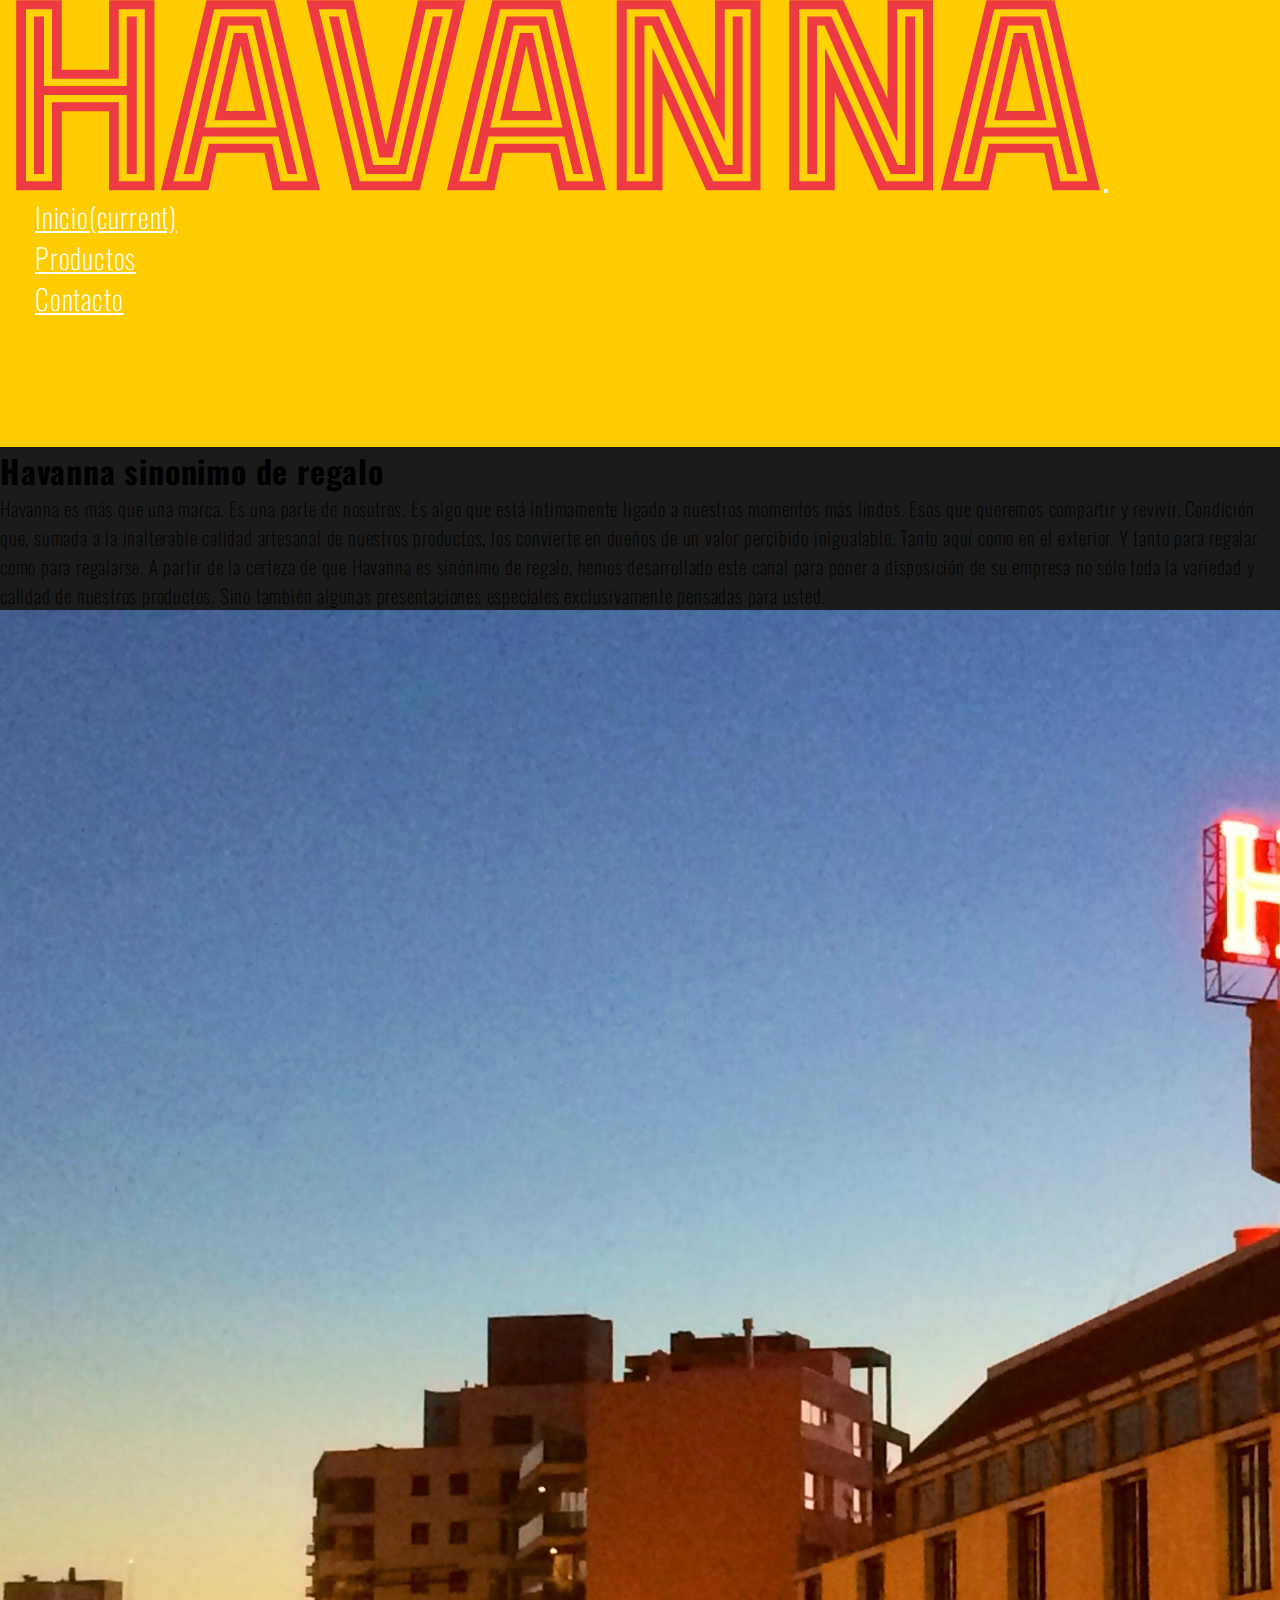
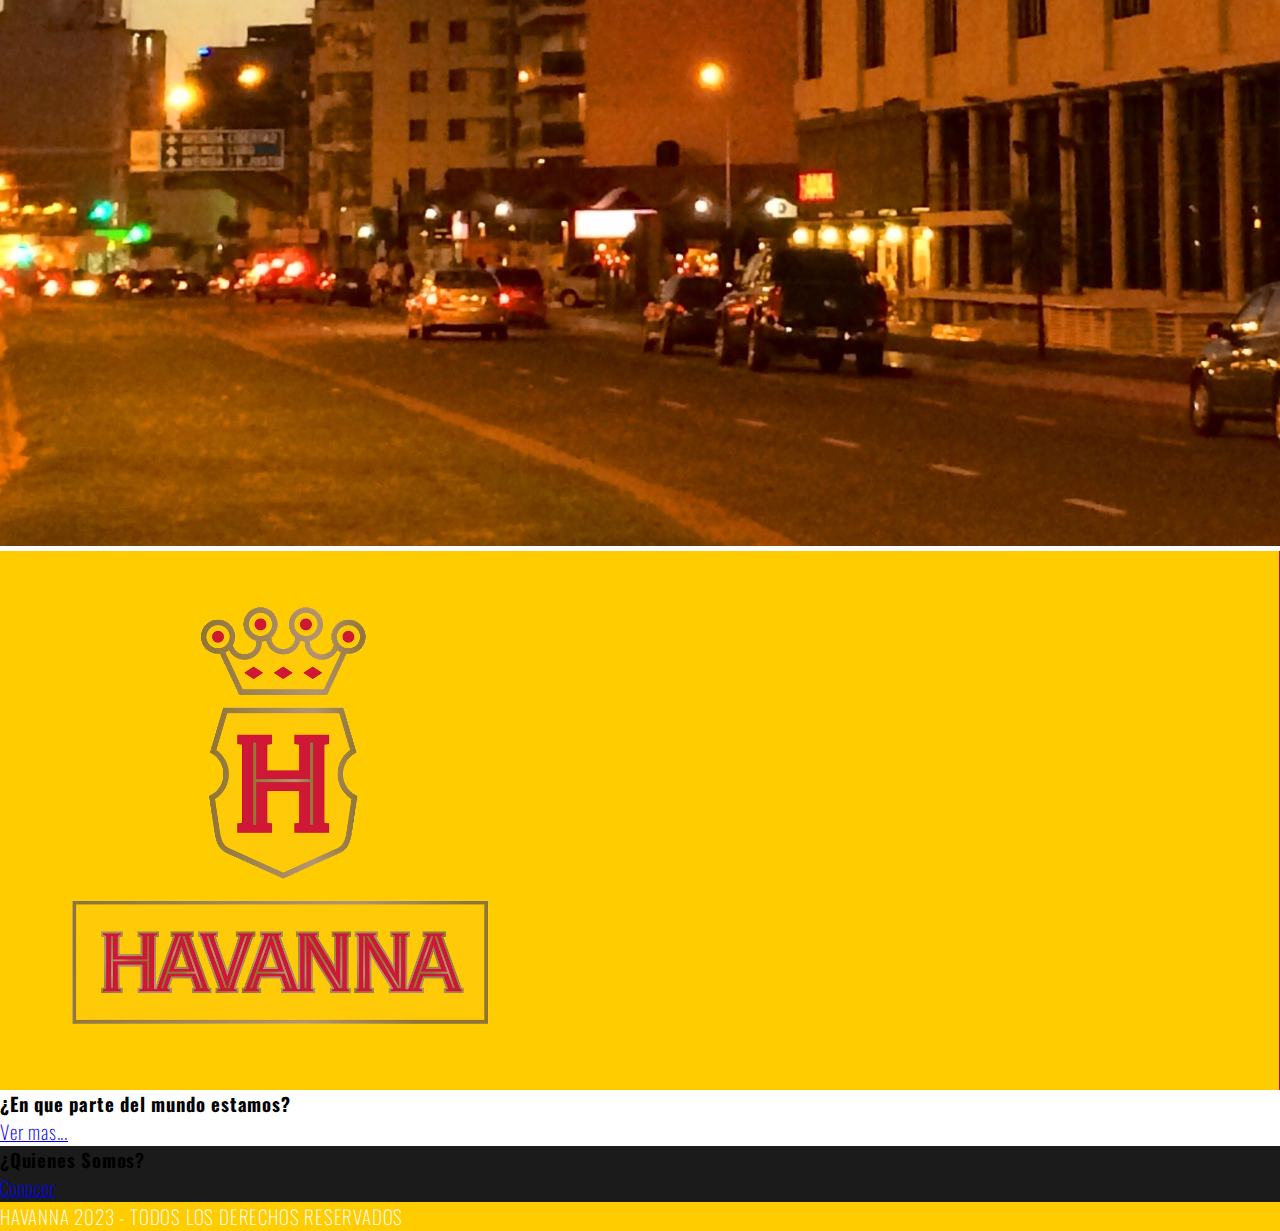
<file: index.html>
<!DOCTYPE html>
<html lang="es">

<head>
  <meta charset="UTF-8">
  <meta http-equiv="X-UA-Compatible" content="IE=edge">
  <meta name="viewport" content="width=device-width, initial-scale=1.0">
  <meta name="description" content="Los mejores alfajores de Argentina">
  <meta name="keywords" content="havanna, alfajores, chocolate, café, dulce de leche, havannet, Argentina, Mar del Plata">
  <link rel="stylesheet" href="https://cdn.jsdelivr.net/npm/bootstrap@4.6.2/dist/css/bootstrap.min.css"
    integrity="sha384-xOolHFLEh07PJGoPkLv1IbcEPTNtaed2xpHsD9ESMhqIYd0nLMwNLD69Npy4HI+N" crossorigin="anonymous">
  <link rel="stylesheet" href="https://cdnjs.cloudflare.com/ajax/libs/font-awesome/6.2.1/css/all.min.css"
    integrity="sha512-MV7K8+y+gLIBoVD59lQIYicR65iaqukzvf/nwasF0nqhPay5w/9lJmVM2hMDcnK1OnMGCdVK+iQrJ7lzPJQd1w=="
    crossorigin="anonymous" referrerpolicy="no-referrer" />
  <link rel="stylesheet" href="./style/style.css">
  <link rel="shortcut icon"
    href="./img/kisspng-logo-havanna-cafe-alfajor-brand-permafrost-5baffe3851fff4.8804321115382605363359.png"
    type="image/x-icon">
  <title>Havanna</title>
</head>

<body>
  <section>
    <div class="row no-gutters">
      <div class="col-lg-12">
        <nav class="navbar navbar-expand-lg">
          <a class="navbar-brand" href="./index.html"><img src="./img/logo.png" class="img-fluid"
              alt="logo de havanna"></a>
          <button class="navbar-toggler" type="button" data-toggle="collapse" data-target="#navbarSupportedContent"
            aria-controls="navbarSupportedContent" aria-expanded="false" aria-label="Toggle navigation">
            <i class="fa-sharp fa-solid fa-bars lead-xl text-light"></i>
          </button>

          <div class="collapse navbar-collapse" id="navbarSupportedContent">
            <ul class="navbar-nav ml-auto">
              <li class="nav-item nav-item1 active">
                <a class="nav-link lead-xl" href="./index.html">Inicio<span class="sr-only">(current)</span></a>
              </li>
              <li class="nav-item nav-item2">
                <a class="nav-link lead-xl" href="./sections/products.html">Productos</a>
              </li>
              <li class="nav-item nav-item3">
                <a class="nav-link lead-xl" href="./sections/contact.html">Contacto</a>
              </li>
            </ul>
          </div>
        </nav>
      </div>
    </div>
    <div class="row no-gutters">
      <div class="col-lg-1 d-none d-lg-block border-right">
        <div class="d-flex">
          <ul class="list-unstyled align-self-center mx-auto lead-xl">
            <li class="sideways"><a href="https://www.facebook.com/havannaargentina" target="_blank"
                class="text-light"><i class="fa-brands fa-facebook"></a></i></li>
            <li class="sideways"><a href="https://www.instagram.com/havannaarg/" target="_blank" class="text-light"><i
                  class="fa-brands fa-instagram"></a></i></li>
            <li class="sideways"><a href="https://twitter.com/Havanna_arg" target="_blank" class="text-light"><i
                  class="fa-brands fa-twitter"></a></i></li>
          </ul>
        </div>

      </div>
      <div class="col-lg-4 d-flex bg-dark">
        <div class="container align-self-center px-5 content">
          <h1 class="text-uppercase font-weight-bold mb-4 havanna-title1 text-light">Havanna sinonimo de regalo</h1>
          <p class="lead mb-4 text-light">Havanna es más que una marca. Es una parte de nosotros. Es algo que está
            íntimamente ligado a nuestros momentos más lindos. Esos que queremos compartir y revivir.
            Condición que, sumada a la inalterable calidad artesanal de nuestros productos, los convierte en dueños de
            un valor percibido inigualable.
            Tanto aquí como en el exterior. Y tanto para regalar como para regalarse.
            A partir de la certeza de que Havanna es sinónimo de regalo, hemos desarrollado este canal para poner a
            disposición de su empresa no sólo toda la variedad y calidad de nuestros productos.
            Sino también algunas presentaciones especiales exclusivamente pensadas para usted.
          </p>
        </div>
      </div>


      <div class="col-lg-7 d-flex bg-light">
        <img src="./img/Fabrica-Havanna.jpg" class="img-fluid" alt="foto de noche fabrica havanna de la costa ">
      </div>
    </div>
    <div class="row no-gutters">
      <div class="col-lg-1 border-right d-none d-lg-block">
        <div class="d-flex">
          <div class="align-self-center text-center">
            <img
              src="./img/kisspng-logo-havanna-cafe-alfajor-brand-permafrost-5baffe3851fff4.8804321115382605363359.png"
              class="img-fluid" alt="logo cuadro de havanna">
          </div>

        </div>
      </div>
      <div class="col-lg-8 bg-light text-center">
        <div class="d-flex">
          <div class="align-self-center p-5">
            <h3 class="text-dark font-weight-bold">¿En que parte del mundo estamos?</h3>
            <a class="lead mb-0 text-dark" href="./sections/havanna_in_the_world.html">Ver mas...</a>
          </div>
        </div>
      </div>
      <div class="col-lg-3 bg-dark text-center">
        <div class="p-4">
          <h3 class="text-light font-weight-bold">¿Quienes Somos?</h3>
          <a class="lead mb-0 text-light" href="./sections/us.html">Conocer</a>
        </div>
      </div>

    </div>

  </section>
  <footer class="d-flex">
    <p class="lead">HAVANNA 2023 - TODOS LOS DERECHOS RESERVADOS</p>
  </footer>







  <script src="https://cdn.jsdelivr.net/npm/jquery@3.5.1/dist/jquery.slim.min.js"
    integrity="sha384-DfXdz2htPH0lsSSs5nCTpuj/zy4C+OGpamoFVy38MVBnE+IbbVYUew+OrCXaRkfj"
    crossorigin="anonymous"></script>
  <script src="https://cdn.jsdelivr.net/npm/popper.js@1.16.1/dist/umd/popper.min.js"
    integrity="sha384-9/reFTGAW83EW2RDu2S0VKaIzap3H66lZH81PoYlFhbGU+6BZp6G7niu735Sk7lN"
    crossorigin="anonymous"></script>
  <script src="https://cdn.jsdelivr.net/npm/bootstrap@4.6.2/dist/js/bootstrap.min.js"
    integrity="sha384-+sLIOodYLS7CIrQpBjl+C7nPvqq+FbNUBDunl/OZv93DB7Ln/533i8e/mZXLi/P+"
    crossorigin="anonymous"></script>
</body>

</html>
</file>
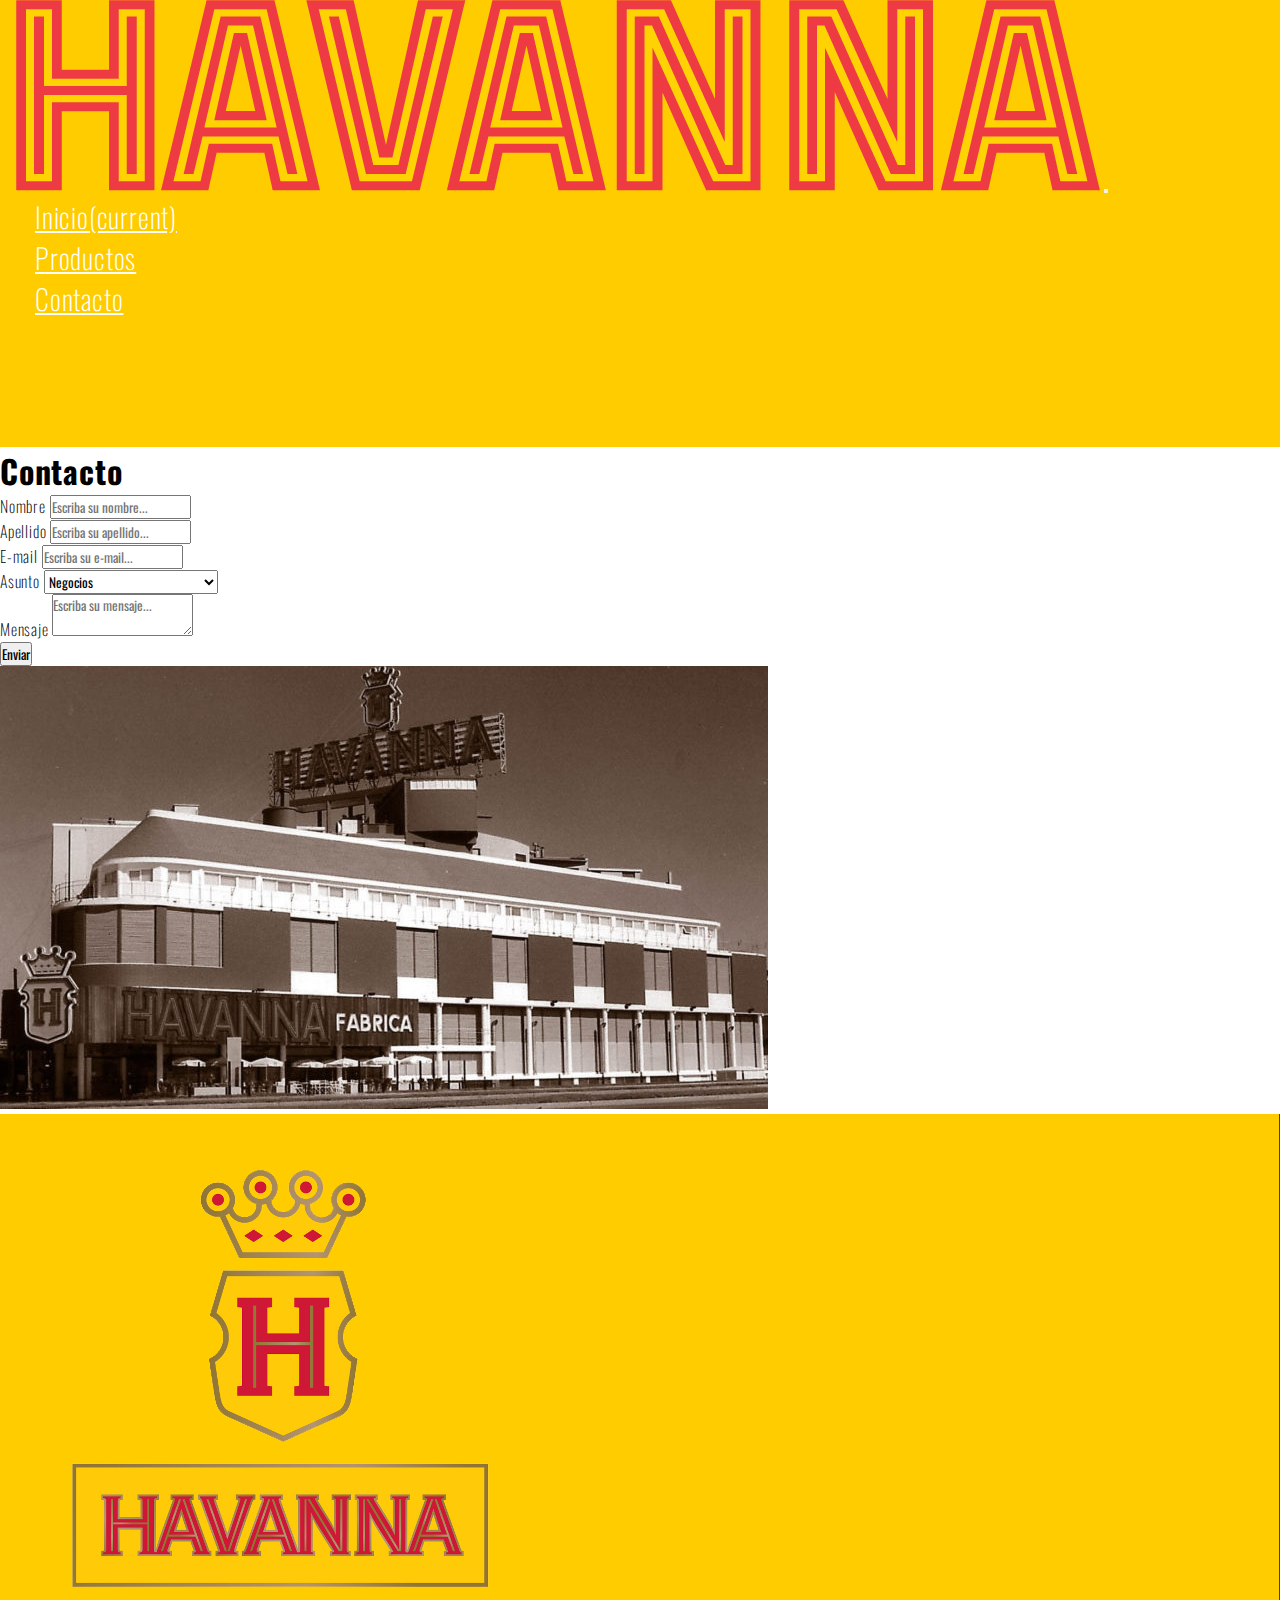
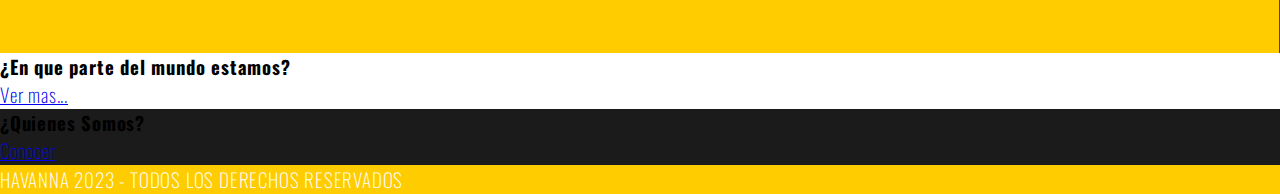
<file: sections/contact.html>
<!DOCTYPE html>
<html lang="es">

<head>
  <meta charset="UTF-8">
  <meta http-equiv="X-UA-Compatible" content="IE=edge">
  <meta name="viewport" content="width=device-width, initial-scale=1.0">
  <meta name="description" content="contactate con nosotros">
  <meta name="keywords" content="havanna, alfajores, chocolate, café, dulce de leche, havannet, Argentina, Mar del Plata">
  <link rel="stylesheet" href="https://cdn.jsdelivr.net/npm/bootstrap@4.6.2/dist/css/bootstrap.min.css"
    integrity="sha384-xOolHFLEh07PJGoPkLv1IbcEPTNtaed2xpHsD9ESMhqIYd0nLMwNLD69Npy4HI+N" crossorigin="anonymous">
  <link rel="stylesheet" href="https://cdnjs.cloudflare.com/ajax/libs/font-awesome/6.2.1/css/all.min.css"
    integrity="sha512-MV7K8+y+gLIBoVD59lQIYicR65iaqukzvf/nwasF0nqhPay5w/9lJmVM2hMDcnK1OnMGCdVK+iQrJ7lzPJQd1w=="
    crossorigin="anonymous" referrerpolicy="no-referrer" />
  <link rel="stylesheet" href="../style/style.css">
  <link rel="shortcut icon"
    href="../img/kisspng-logo-havanna-cafe-alfajor-brand-permafrost-5baffe3851fff4.8804321115382605363359.png"
    type="image/x-icon">
  <title>Havanna||Contacto</title>
</head>

<body>
  <section>
    <div class="row no-gutters">
      <div class="col-lg-12 ">
        <nav class="navbar navbar-expand-lg">
          <a class="navbar-brand" href="../index.html"><img src="../img/logo.png" class="img-fluid"
              alt="logo de havanna"></a>
          <button class="navbar-toggler" type="button" data-toggle="collapse" data-target="#navbarSupportedContent"
            aria-controls="navbarSupportedContent" aria-expanded="false" aria-label="Toggle navigation">
            <i class="fa-sharp fa-solid fa-bars lead-xl text-light"></i>
          </button>

          <div class="collapse navbar-collapse" id="navbarSupportedContent">
            <ul class="navbar-nav ml-auto">
              <li class="nav-item nav-item1 active">
                <a class="nav-link lead-xl" href="../index.html">Inicio<span class="sr-only">(current)</span></a>
              </li>
              <li class="nav-item nav-item2">
                <a class="nav-link lead-xl" href="./products.html">Productos</a>
              </li>
              <li class="nav-item nav-item3">
                <a class="nav-link lead-xl" href="./contact.html">Contacto</a>
              </li>
            </ul>
          </div>
        </nav>
      </div>
    </div>
    <div class="row no-gutters">
      <div class="col-lg-1 d-none d-lg-block border-right">
        <div class="d-flex">
          <ul class="list-unstyled align-self-center mx-auto lead-xl">
            <li class="sideways"><a href="https://www.facebook.com/havannaargentina" target="_blank"
                class="text-light"><i class="fa-brands fa-facebook"></a></i></li>
            <li class="sideways"><a href="https://www.instagram.com/havannaarg/" target="_blank" class="text-light"><i
                  class="fa-brands fa-instagram"></a></i></li>
            <li class="sideways"><a href="https://twitter.com/Havanna_arg" target="_blank" class="text-light"><i
                  class="fa-brands fa-twitter"></a></i></li>
          </ul>
        </div>

      </div>
      <div class="col-lg-6 d-flex bg-light">
        <div class="container align-self-center px-5 content">
          <div class="mb-3">
            <h1 class="text-uppercase font-weight-bold mb-4 havanna-title1">Contacto</h1>
          </div>
          <div class="mb-2">
            <form action="">
              <div class="mb-2">
                <label for="nombre">Nombre</label>
                <input type="text" class="form-control" name="nombre" id="nombre" placeholder="Escriba su nombre...">
              </div>
              <div class="mb-2">
                <label for="apellido">Apellido</label>
                <input type="text" class="form-control" name="apellido" id="apellido"
                  placeholder="Escriba su apellido...">
              </div>
              <div class="mb-2">
                <label for="e-mail">E-mail</label>
                <input type="text" class="form-control" name="e-mail" id="e-mail" placeholder="Escriba su e-mail...">
              </div>
              <div class="mb-2">
                <label for="Asunto" class="suggestion-label">Asunto</label>
                <select name="Asunto" id="asunto" class="suggestion-select">
                  <option value="Negocios">Negocios</option>
                  <option value="Quiero formar parte de Havanna">Quiero formar parte de Havanna</option>
                  <option value="Otro">Otro</option>
                </select>
              </div>
              <div class="mb-2">
                <label for="mensaje">Mensaje</label>
                <textarea class="form-control" name="mensaje" id="mensaje"
                  placeholder="Escriba su mensaje..."></textarea>
              </div>
              <div class="mb-2">
                <button class="btn btn-primary"> Enviar</button>
              </div>
            </form>
          </div>

        </div>

      </div>
      <div class="col-lg-5 d-flex bg-light">
        <img src="../img/slide02-768x443.jpg" class="img-fluid" alt="foto blanco y negro havanna de la costa">
      </div>
    </div>
    <div class="row no-gutters">
      <div class="col-lg-1 border-right d-none d-lg-block">
        <div class="d-flex">
          <div class="align-self-center">
            <img
              src="../img/kisspng-logo-havanna-cafe-alfajor-brand-permafrost-5baffe3851fff4.8804321115382605363359.png"
              class="img-fluid" alt="logo cuadro de havanna">
          </div>

        </div>
      </div>
      <div class="col-lg-6 text-center bg-light">
        <div class="d-flex">
          <div class="align-self-center p-5">
            <h3 class="text-dark font-weight-bold">¿En que parte del mundo estamos?</h3>
            <a class="lead mb-0 text-dark" href="./havanna_in_the_world.html">Ver mas...</a>
          </div>
        </div>
      </div>
      <div class="col-lg-5 bg-dark text-center">
        <div class="p-5">
          <h3 class="text-light font-weight-bold">¿Quienes Somos?</h3>
          <a class="lead mb-0 text-light" href="./us.html">Conocer</a>
        </div>
      </div>
    </div>
  </section>
  <footer class="d-flex">
    <p class="lead">HAVANNA 2023 - TODOS LOS DERECHOS RESERVADOS</p>
  </footer>







  <script src="https://cdn.jsdelivr.net/npm/jquery@3.5.1/dist/jquery.slim.min.js"
    integrity="sha384-DfXdz2htPH0lsSSs5nCTpuj/zy4C+OGpamoFVy38MVBnE+IbbVYUew+OrCXaRkfj"
    crossorigin="anonymous"></script>
  <script src="https://cdn.jsdelivr.net/npm/popper.js@1.16.1/dist/umd/popper.min.js"
    integrity="sha384-9/reFTGAW83EW2RDu2S0VKaIzap3H66lZH81PoYlFhbGU+6BZp6G7niu735Sk7lN"
    crossorigin="anonymous"></script>
  <script src="https://cdn.jsdelivr.net/npm/bootstrap@4.6.2/dist/js/bootstrap.min.js"
    integrity="sha384-+sLIOodYLS7CIrQpBjl+C7nPvqq+FbNUBDunl/OZv93DB7Ln/533i8e/mZXLi/P+"
    crossorigin="anonymous"></script>
</body>

</html>
</file>
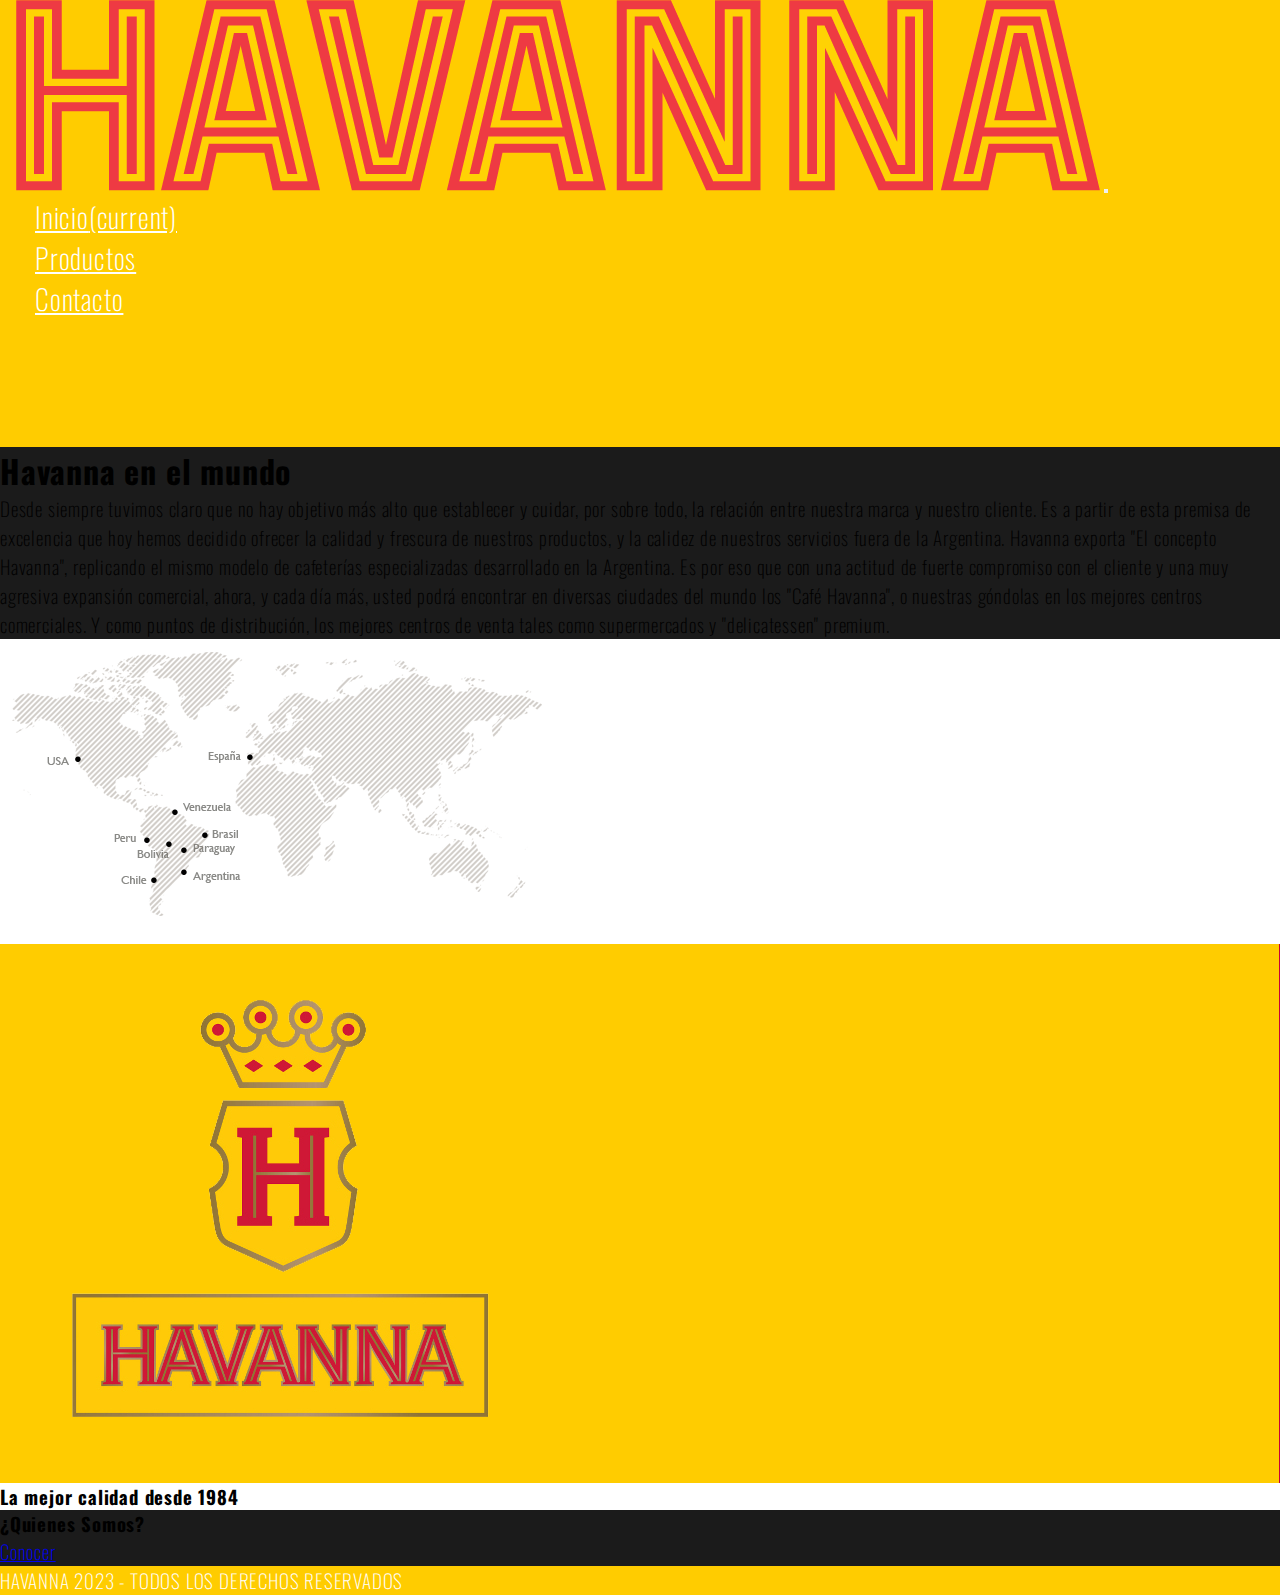
<file: sections/havanna_in_the_world.html>
<!DOCTYPE html>
<html lang="es">

<head>
  <meta charset="UTF-8">
  <meta http-equiv="X-UA-Compatible" content="IE=edge">
  <meta name="viewport" content="width=device-width, initial-scale=1.0">
  <meta name="description" content="a que parte del mundo llegamos">
  <meta name="keywords" content="havanna, alfajores, chocolate, café, dulce de leche, havannet, Argentina, Mar del Plata">
  <link rel="stylesheet" href="https://cdn.jsdelivr.net/npm/bootstrap@4.6.2/dist/css/bootstrap.min.css"
    integrity="sha384-xOolHFLEh07PJGoPkLv1IbcEPTNtaed2xpHsD9ESMhqIYd0nLMwNLD69Npy4HI+N" crossorigin="anonymous">
  <link rel="stylesheet" href="https://cdnjs.cloudflare.com/ajax/libs/font-awesome/6.2.1/css/all.min.css"
    integrity="sha512-MV7K8+y+gLIBoVD59lQIYicR65iaqukzvf/nwasF0nqhPay5w/9lJmVM2hMDcnK1OnMGCdVK+iQrJ7lzPJQd1w=="
    crossorigin="anonymous" referrerpolicy="no-referrer" />
  <link rel="stylesheet" href="../style/style.css">
  <link rel="shortcut icon"
    href="../img/kisspng-logo-havanna-cafe-alfajor-brand-permafrost-5baffe3851fff4.8804321115382605363359.png"
    type="image/x-icon">
  <title>Havanna en el mundo</title>
</head>

<body>
  <section>
    <div class="row no-gutters">
      <div class="col-lg-12">
        <nav class="navbar navbar-expand-lg">
          <a class="navbar-brand" href="../index.html"><img src="../img/logo.png" class="img-fluid"
              alt="logo de havanna"></a>
          <button class="navbar-toggler" type="button" data-toggle="collapse" data-target="#navbarSupportedContent"
            aria-controls="navbarSupportedContent" aria-expanded="false" aria-label="Toggle navigation">
            <i class="fa-sharp fa-solid fa-bars lead-xl text-light"></i>
          </button>

          <div class="collapse navbar-collapse" id="navbarSupportedContent">
            <ul class="navbar-nav ml-auto">
              <li class="nav-item nav-item1 active">
                <a class="nav-link lead-xl" href="../index.html">Inicio<span class="sr-only">(current)</span></a>
              </li>
              <li class="nav-item nav-item2">
                <a class="nav-link lead-xl" href="./products.html">Productos</a>
              </li>
              <li class="nav-item nav-item3">
                <a class="nav-link lead-xl" href="./contact.html">Contacto</a>
              </li>
            </ul>
          </div>
        </nav>
      </div>
    </div>
    <div class="row no-gutters">
      <div class="col-lg-1 d-none d-lg-block border-right">
        <div class="d-flex">
          <ul class="list-unstyled align-self-center mx-auto lead-xl">
            <li class="sideways"><a href="https://www.facebook.com/havannaargentina" target="_blank"
                class="text-light"><i class="fa-brands fa-facebook"></a></i></li>
            <li class="sideways"><a href="https://www.instagram.com/havannaarg/" target="_blank" class="text-light"><i
                  class="fa-brands fa-instagram"></a></i></li>
            <li class="sideways"><a href="https://twitter.com/Havanna_arg" target="_blank" class="text-light"><i
                  class="fa-brands fa-twitter"></a></i></li>
          </ul>
        </div>

      </div>
      <div class="col-lg-4 d-flex bg-dark">
        <div class="container align-self-center px-5 content">
          <h1 class="text-uppercase font-weight-bold mb-4 text-light havanna-title1">Havanna en el mundo</h1>
          <p class="lead mb-4 text-light">Desde siempre tuvimos claro que no hay objetivo más alto que establecer y
            cuidar, por sobre todo, la relación entre nuestra marca y nuestro cliente.
            Es a partir de esta premisa de excelencia que hoy hemos decidido ofrecer la calidad y frescura de nuestros
            productos, y la calidez de nuestros servicios fuera de la Argentina.
            Havanna exporta "El concepto Havanna", replicando el mismo modelo de cafeterías especializadas desarrollado
            en la Argentina.
            Es por eso que con una actitud de fuerte compromiso con el cliente y una muy agresiva expansión comercial,
            ahora, y cada día más,
            usted podrá encontrar en diversas ciudades del mundo los "Café Havanna", o nuestras góndolas en los mejores
            centros comerciales.
            Y como puntos de distribución, los mejores centros de venta tales como supermercados y "delicatessen"
            premium.</p>
        </div>

      </div>
      <div class="col-lg-7 d-flex bg-light">
        <img src="../img/mapa_mundo1.png" class="img-fluid" alt="mapa de exportaciones de havanna en el mundo">
      </div>
    </div>
    <div class="row no-gutters">
      <div class="col-lg-1 border-right d-none d-lg-block">
        <div class="d-flex">
          <div class="align-self-center">
            <img
              src="../img/kisspng-logo-havanna-cafe-alfajor-brand-permafrost-5baffe3851fff4.8804321115382605363359.png"
              class="img-fluid" alt="logo cuadro de havanna">
          </div>

        </div>
      </div>


      <div class="col-lg-4 bg-light text-center">
        <div class="d-flex">
          <div class="align-self-center">
            <div class="p-5">
              <h3 class="text-dark font-weight-bold">La mejor calidad desde 1984</h3>
            </div>
          </div>
        </div>
      </div>
      <div class="col-lg-7 bg-dark text-center">
        <div class="p-5">
          <h3 class="text-light font-weight-bold">¿Quienes Somos?</h3>
          <a class="lead mb-0 text-light" href="./us.html">Conocer</a>
        </div>
      </div>
    </div>
  </section>
  <footer class="d-flex">
    <p class="lead">HAVANNA 2023 - TODOS LOS DERECHOS RESERVADOS</p>
  </footer>







  <script src="https://cdn.jsdelivr.net/npm/jquery@3.5.1/dist/jquery.slim.min.js"
    integrity="sha384-DfXdz2htPH0lsSSs5nCTpuj/zy4C+OGpamoFVy38MVBnE+IbbVYUew+OrCXaRkfj"
    crossorigin="anonymous"></script>
  <script src="https://cdn.jsdelivr.net/npm/popper.js@1.16.1/dist/umd/popper.min.js"
    integrity="sha384-9/reFTGAW83EW2RDu2S0VKaIzap3H66lZH81PoYlFhbGU+6BZp6G7niu735Sk7lN"
    crossorigin="anonymous"></script>
  <script src="https://cdn.jsdelivr.net/npm/bootstrap@4.6.2/dist/js/bootstrap.min.js"
    integrity="sha384-+sLIOodYLS7CIrQpBjl+C7nPvqq+FbNUBDunl/OZv93DB7Ln/533i8e/mZXLi/P+"
    crossorigin="anonymous"></script>
</body>

</html>
</file>
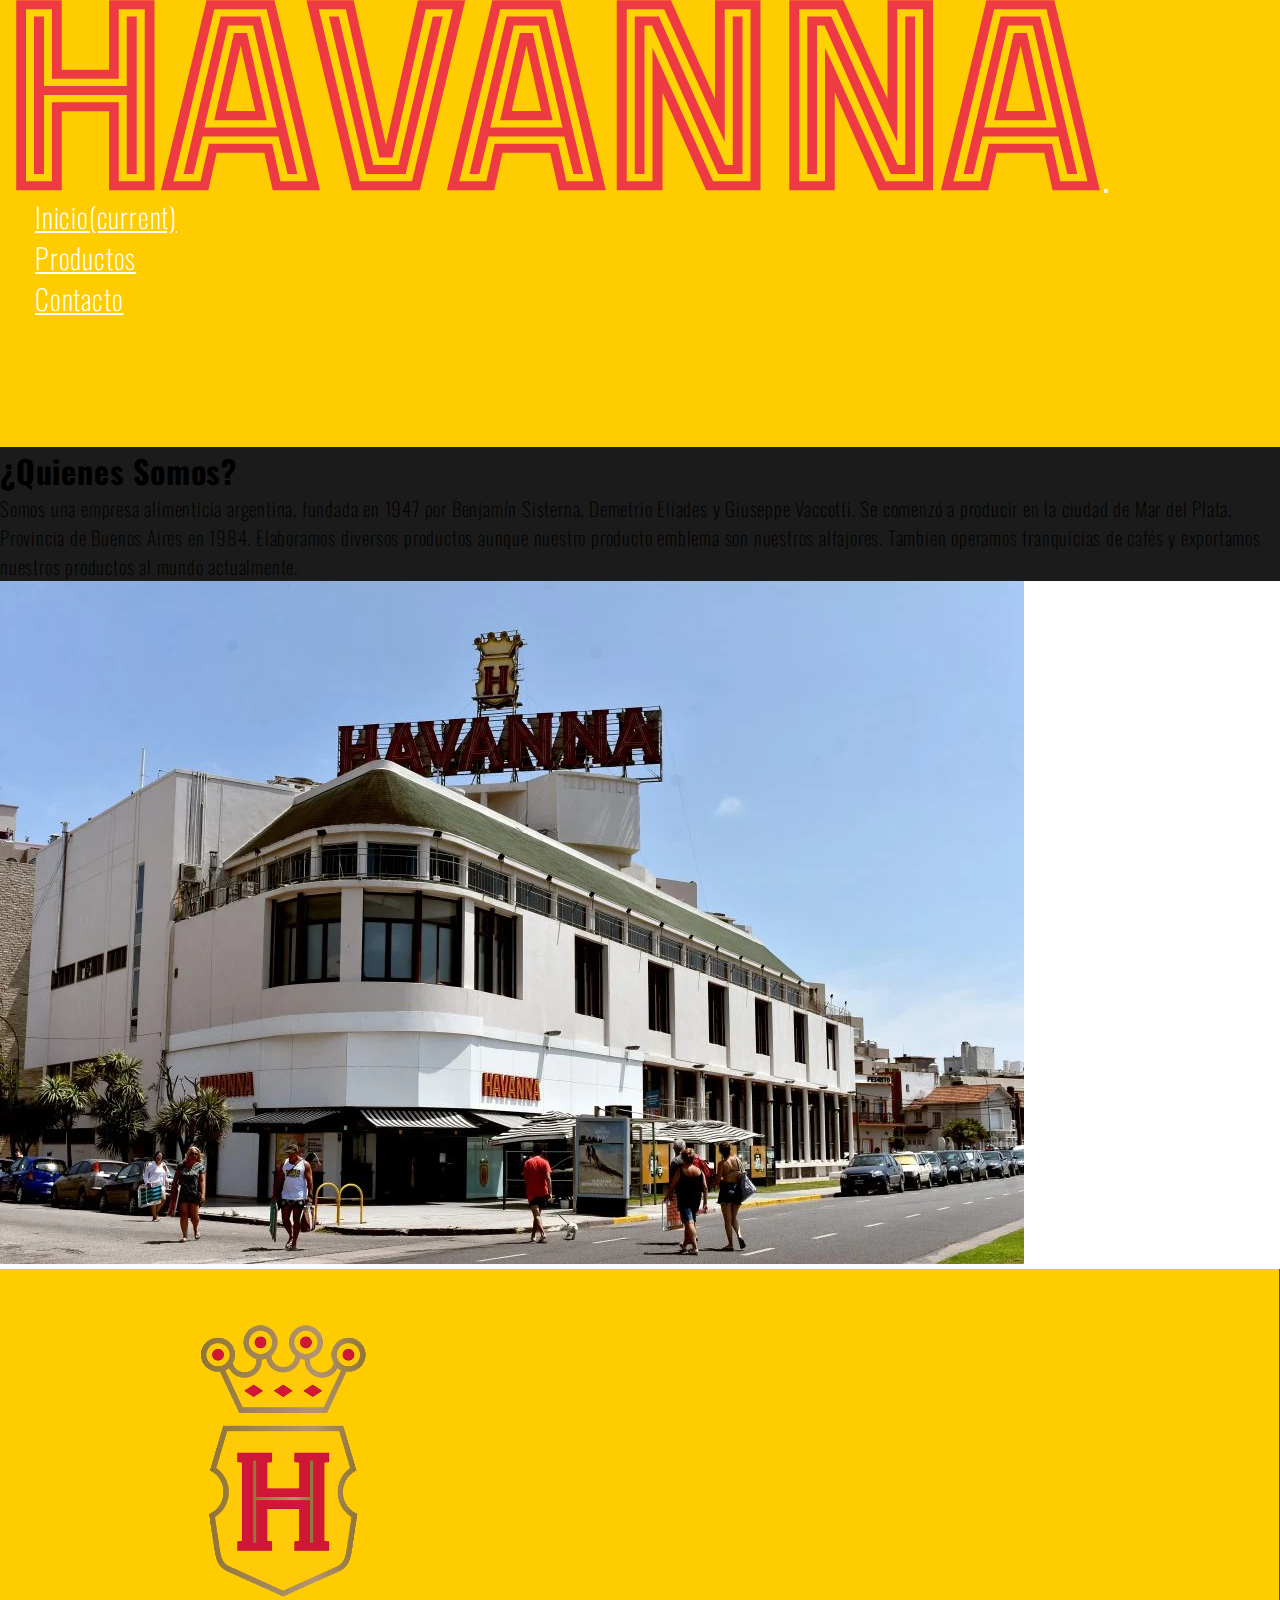
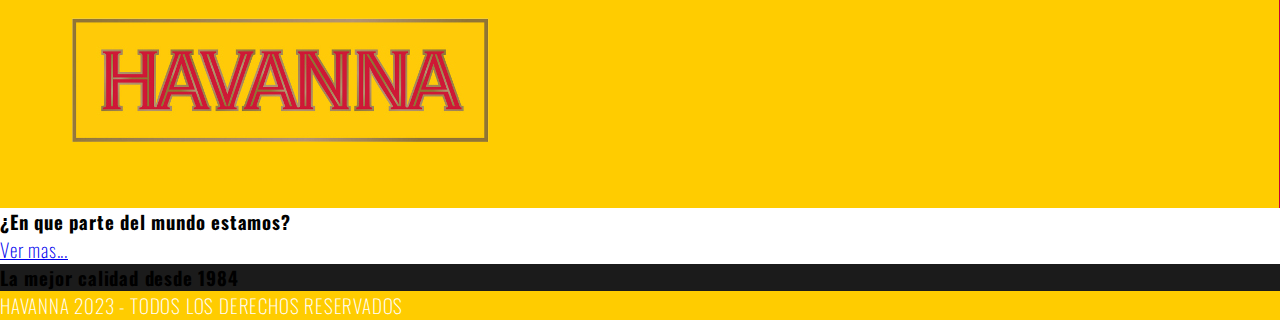
<file: sections/us.html>
<!DOCTYPE html>
<html lang="es">

<head>
  <meta charset="UTF-8">
  <meta http-equiv="X-UA-Compatible" content="IE=edge">
  <meta name="viewport" content="width=device-width, initial-scale=1.0">
  <meta name="description" content="conoce un poco de nosotros">
  <meta name="keywords" content="havanna, alfajores, chocolate, café, dulce de leche, havannet, Argentina, Mar del Plata">
  <link rel="stylesheet" href="https://cdn.jsdelivr.net/npm/bootstrap@4.6.2/dist/css/bootstrap.min.css"
    integrity="sha384-xOolHFLEh07PJGoPkLv1IbcEPTNtaed2xpHsD9ESMhqIYd0nLMwNLD69Npy4HI+N" crossorigin="anonymous">
  <link rel="stylesheet" href="https://cdnjs.cloudflare.com/ajax/libs/font-awesome/6.2.1/css/all.min.css"
    integrity="sha512-MV7K8+y+gLIBoVD59lQIYicR65iaqukzvf/nwasF0nqhPay5w/9lJmVM2hMDcnK1OnMGCdVK+iQrJ7lzPJQd1w=="
    crossorigin="anonymous" referrerpolicy="no-referrer" />
  <link rel="stylesheet" href="../style/style.css">
  <link rel="shortcut icon"
    href="../img/kisspng-logo-havanna-cafe-alfajor-brand-permafrost-5baffe3851fff4.8804321115382605363359.png"
    type="image/x-icon">
  <title>Havanna||Nosotros</title>
</head>

<body>
  <section>
    <div class="row no-gutters">
      <div class="col-lg-12">
        <nav class="navbar navbar-expand-lg">
          <a class="navbar-brand" href="../index.html"><img src="../img/logo.png" class="img-fluid"
              alt="logo de havanna"></a>
          <button class="navbar-toggler" type="button" data-toggle="collapse" data-target="#navbarSupportedContent"
            aria-controls="navbarSupportedContent" aria-expanded="false" aria-label="Toggle navigation">
            <i class="fa-sharp fa-solid fa-bars lead-xl text-light"></i>
          </button>

          <div class="collapse navbar-collapse" id="navbarSupportedContent">
            <ul class="navbar-nav ml-auto">
              <li class="nav-item nav-item1 active">
                <a class="nav-link lead-xl" href="../index.html">Inicio<span class="sr-only">(current)</span></a>
              </li>
              <li class="nav-item nav-item2">
                <a class="nav-link lead-xl" href="./products.html">Productos</a>
              </li>
              <li class="nav-item nav-item3">
                <a class="nav-link lead-xl" href="./contact.html">Contacto</a>
              </li>
            </ul>
          </div>
        </nav>
      </div>
    </div>
    <div class="row no-gutters">
      <div class="col-lg-1 d-none d-lg-block border-right">
        <div class="d-flex">
          <ul class="list-unstyled align-self-center mx-auto lead-xl">
            <li class="sideways"><a href="https://www.facebook.com/havannaargentina" target="_blank"
                class="text-light"><i class="fa-brands fa-facebook"></a></i></li>
            <li class="sideways"><a href="https://www.instagram.com/havannaarg/" target="_blank" class="text-light"><i
                  class="fa-brands fa-instagram"></a></i></li>
            <li class="sideways"><a href="https://twitter.com/Havanna_arg" target="_blank" class="text-light"><i
                  class="fa-brands fa-twitter"></a></i></li>
          </ul>
        </div>

      </div>
      <div class="col-lg-5 d-flex bg-dark">
        <div class="container align-self-center px-5 content">
          <h1 class="text-light font-weight-bold mb-4 havanna-title1">¿Quienes Somos?</h1>
          <p class="lead mb-4 text-light">Somos una empresa alimenticia argentina, fundada en 1947 por Benjamín
            Sisterna, Demetrio Elíades y Giuseppe Vaccotti. Se comenzó a producir en la ciudad de Mar del Plata,
            Provincia de Buenos Aires en 1984.
            Elaboramos diversos productos aunque nuestro producto emblema son nuestros alfajores. Tambien operamos
            franquicias de cafés y exportamos nuestros productos al mundo actualmente.
          </p>
        </div>

      </div>
      <div class="col-lg-6 d-flex bg-light">
        <img src="../img/HAVANAN2-1024x683.webp" class="img-fluid" alt="cafe havanna de la costa">
      </div>
    </div>
    <div class="row no-gutters">
      <div class="col-lg-1 border-right d-none d-lg-block">
        <div class="d-flex">
          <div class="align-self-center ">
            <img
              src="../img/kisspng-logo-havanna-cafe-alfajor-brand-permafrost-5baffe3851fff4.8804321115382605363359.png"
              class="img-fluid" alt="logo cuadro de havanna">
          </div>

        </div>
      </div>
      <div class="col-lg-5  bg-light text-center">
        <div class="d-flex">
          <div class="align-self-center p-5">
            <h3 class="text-dark font-weight-bold">¿En que parte del mundo estamos?</h3>
            <a class="lead mb-0 text-dark" href="./havanna_in_the_world.html">Ver mas...</a>

          </div>
        </div>
      </div>
      <div class="col-lg-6 bg-dark text-center">
        <div class="p-5">
          <h3 class="text-light font-weight-bold">La mejor calidad desde 1984</h3>
        </div>
      </div>
    </div>
  </section>
  <footer class="d-flex">
    <p class="lead">HAVANNA 2023 - TODOS LOS DERECHOS RESERVADOS</p>
  </footer>







  <script src="https://cdn.jsdelivr.net/npm/jquery@3.5.1/dist/jquery.slim.min.js"
    integrity="sha384-DfXdz2htPH0lsSSs5nCTpuj/zy4C+OGpamoFVy38MVBnE+IbbVYUew+OrCXaRkfj"
    crossorigin="anonymous"></script>
  <script src="https://cdn.jsdelivr.net/npm/popper.js@1.16.1/dist/umd/popper.min.js"
    integrity="sha384-9/reFTGAW83EW2RDu2S0VKaIzap3H66lZH81PoYlFhbGU+6BZp6G7niu735Sk7lN"
    crossorigin="anonymous"></script>
  <script src="https://cdn.jsdelivr.net/npm/bootstrap@4.6.2/dist/js/bootstrap.min.js"
    integrity="sha384-+sLIOodYLS7CIrQpBjl+C7nPvqq+FbNUBDunl/OZv93DB7Ln/533i8e/mZXLi/P+"
    crossorigin="anonymous"></script>
</body>

</html>
</file>
<file: style/style.css>
@charset "UTF-8";
@import url("https://fonts.googleapis.com/css2?family=Oswald:wght@200;600&display=swap");
* {
  margin: 0;
  padding: 0;
  box-sizing: border-box;
  font-family: "Oswald", sans-serif;
}
*::-moz-selection {
  background-color: rgba(91, 64, 244, 0.6509803922);
  color: #DC0808;
}
*::selection {
  background-color: rgba(91, 64, 244, 0.6509803922);
  color: #DC0808;
}

body {
  font-family: "Oswald", sans-serif;
  font-weight: 200;
  background-color: #ffffff;
  letter-spacing: 0.05rem;
}
body section {
  background-color: #ffcc00;
}
body .sideways {
  display: block;
  margin: 8rem 0;
}

.bg-light {
  background-color: #ffffff !important;
}

.lead-xl {
  font-size: 1.75rem;
}

.lead {
  font-size: 1.2rem;
}

.border-right {
  border-right: 1px solid #C70039 !important;
}

.bg-dark {
  background-color: #1b1b1b !important;
}

.fa-facebook:hover {
  color: rgb(68, 68, 221);
}

.fa-instagram:hover {
  color: rgb(228, 114, 133);
}

.fa-twitter:hover {
  color: skyblue;
}

.navbar {
  min-height: 5rem;
}
.navbar .navbar-brand {
  width: 17rem;
  margin-left: 1rem;
  -webkit-animation: puff-in-center 0.7s cubic-bezier(0.47, 0, 0.745, 0.715) both;
  animation: puff-in-center 0.7s cubic-bezier(0.47, 0, 0.745, 0.715) both;
}
.navbar .nav-item {
  -webkit-animation: slide-in-bck-bl 0.6s cubic-bezier(0.25, 0.46, 0.45, 0.94) both;
  animation: slide-in-bck-bl 0.6s cubic-bezier(0.25, 0.46, 0.45, 0.94) both;
}
.navbar .nav-item .nav-link {
  margin-left: 35px;
  color: #ffffff;
}
.navbar .nav-item .nav-link:hover {
  background-color: #C70039;
  color: #ffcc00;
}
.navbar .nav-item1 {
  -webkit-animation-delay: 0.5s;
          animation-delay: 0.5s;
}
.navbar .nav-item2 {
  -webkit-animation-delay: 1s;
          animation-delay: 1s;
}
.navbar .nav-item3 {
  -webkit-animation-delay: 1.5s;
          animation-delay: 1.5s;
}

@-webkit-keyframes slide-in-bck-bl {
  0% {
    transform: translateZ(700px) translateY(300px) translateX(-400px);
    opacity: 0;
  }
  100% {
    transform: translateZ(0) translateY(0) translateX(0);
    opacity: 1;
  }
}
@keyframes slide-in-bck-bl {
  0% {
    transform: translateZ(700px) translateY(300px) translateX(-400px);
    opacity: 0;
  }
  100% {
    transform: translateZ(0) translateY(0) translateX(0);
    opacity: 1;
  }
}
@-webkit-keyframes puff-in-center {
  0% {
    transform: scale(2);
    filter: blur(4px);
    opacity: 0;
  }
  100% {
    transform: scale(1);
    filter: blur(0px);
    opacity: 1;
  }
}
@keyframes puff-in-center {
  0% {
    transform: scale(2);
    filter: blur(4px);
    opacity: 0;
  }
  100% {
    transform: scale(1);
    filter: blur(0px);
    opacity: 1;
  }
}
footer {
  background-color: #ffcc00;
  color: #ffffff;
  justify-content: center;
}

.gallery-title {
  text-align: center;
  font-size: 3rem;
  padding: 0.8em 0 0.4em;
}

.gallery {
  padding-bottom: 3em;
  padding-top: 1em;
  display: grid;
  grid-template-columns: repeat(4, 1fr);
  grid-auto-rows: 160px;
  grid-template-areas: "img1 img1 img2 img3" "img1 img1 img4 img4" "img5 img5 img6 img7" "img5 img5 img8 img8";
  gap: 0.8em;
}
.gallery .gallery_picture {
  position: relative;
  cursor: pointer;
  overflow: hidden;
}
.gallery .gallery_picture .gallery_img {
  height: 100%;
  width: 100%;
  -o-object-fit: cover;
     object-fit: cover;
}
.gallery .gallery-picture-img1::before {
  content: "";
  transition: transform 2s;
  transform: scaleY(0);
}
.gallery .gallery-picture-img1:hover::before {
  content: "Cafés,lattes y frappés.";
  color: #ffffff;
  display: flex;
  flex-direction: row;
  justify-content: center;
  align-items: center;
  font-size: 2rem;
  font-weight: 400;
  text-align: center;
  position: absolute;
  top: 0;
  bottom: 0;
  left: 0;
  right: 0;
  background-color: rgba(91, 64, 244, 0.6509803922);
  transform: scaleY(1);
  transition: transform 0.4s;
}
.gallery .gallery-picture-img2::before {
  content: "";
  transition: transform 2s;
  transform: scaleY(0);
}
.gallery .gallery-picture-img2:hover::before {
  content: "Barritas de cereal de distintos sabores.";
  color: #ffffff;
  display: flex;
  flex-direction: row;
  justify-content: center;
  align-items: center;
  font-size: 2rem;
  font-weight: 400;
  text-align: center;
  position: absolute;
  top: 0;
  bottom: 0;
  left: 0;
  right: 0;
  background-color: rgba(91, 64, 244, 0.6509803922);
  transform: scaleY(1);
  transition: transform 0.4s;
}
.gallery .gallery-picture-img3::before {
  content: "";
  transition: transform 2s;
  transform: scaleY(0);
}
.gallery .gallery-picture-img3:hover::before {
  content: "Delicioso Dulce de leche.";
  color: #ffffff;
  display: flex;
  flex-direction: row;
  justify-content: center;
  align-items: center;
  font-size: 2rem;
  font-weight: 400;
  text-align: center;
  position: absolute;
  top: 0;
  bottom: 0;
  left: 0;
  right: 0;
  background-color: rgba(91, 64, 244, 0.6509803922);
  transform: scaleY(1);
  transition: transform 0.4s;
}
.gallery .gallery-picture-img4::before {
  content: "";
  transition: transform 2s;
  transform: scaleY(0);
}
.gallery .gallery-picture-img4:hover::before {
  content: "Havannets - Bocado de dulce de leche cubierto con chocolate.";
  color: #ffffff;
  display: flex;
  flex-direction: row;
  justify-content: center;
  align-items: center;
  font-size: 2rem;
  font-weight: 400;
  text-align: center;
  position: absolute;
  top: 0;
  bottom: 0;
  left: 0;
  right: 0;
  background-color: rgba(91, 64, 244, 0.6509803922);
  transform: scaleY(1);
  transition: transform 0.4s;
}
.gallery .gallery-picture-img5::before {
  content: "";
  transition: transform 2s;
  transform: scaleY(0);
}
.gallery .gallery-picture-img5:hover::before {
  content: "Alfajores - Dos tapas rellenas con dulce de leche bañados en chocolate o merengue italiano.";
  color: #ffffff;
  display: flex;
  flex-direction: row;
  justify-content: center;
  align-items: center;
  font-size: 2rem;
  font-weight: 400;
  text-align: center;
  position: absolute;
  top: 0;
  bottom: 0;
  left: 0;
  right: 0;
  background-color: rgba(91, 64, 244, 0.6509803922);
  transform: scaleY(1);
  transition: transform 0.4s;
}
.gallery .gallery-picture-img6::before {
  content: "";
  transition: transform 2s;
  transform: scaleY(0);
}
.gallery .gallery-picture-img6:hover::before {
  content: "Haireado - Sandwich de tapas aireadas.";
  color: #ffffff;
  display: flex;
  flex-direction: row;
  justify-content: center;
  align-items: center;
  font-size: 2rem;
  font-weight: 400;
  text-align: center;
  position: absolute;
  top: 0;
  bottom: 0;
  left: 0;
  right: 0;
  background-color: rgba(91, 64, 244, 0.6509803922);
  transform: scaleY(1);
  transition: transform 0.4s;
}
.gallery .gallery-picture-img7::before {
  content: "";
  transition: transform 2s;
  transform: scaleY(0);
}
.gallery .gallery-picture-img7:hover::before {
  content: "Galletas de Limon - Dos tapas rellenas con crema de limon, con y sin baño de chocolate.";
  color: #ffffff;
  display: flex;
  flex-direction: row;
  justify-content: center;
  align-items: center;
  font-size: 2rem;
  font-weight: 400;
  text-align: center;
  position: absolute;
  top: 0;
  bottom: 0;
  left: 0;
  right: 0;
  background-color: rgba(91, 64, 244, 0.6509803922);
  transform: scaleY(1);
  transition: transform 0.4s;
}
.gallery .gallery-picture-img8::before {
  content: "";
  transition: transform 2s;
  transform: scaleY(0);
}
.gallery .gallery-picture-img8:hover::before {
  content: "Mini Alfajores - Mini galletas rellenas con dulce de leche bañadas en chocolate.";
  color: #ffffff;
  display: flex;
  flex-direction: row;
  justify-content: center;
  align-items: center;
  font-size: 2rem;
  font-weight: 400;
  text-align: center;
  position: absolute;
  top: 0;
  bottom: 0;
  left: 0;
  right: 0;
  background-color: rgba(91, 64, 244, 0.6509803922);
  transform: scaleY(1);
  transition: transform 0.4s;
}
.gallery .gallery-picture-img1 {
  grid-area: img1;
}
.gallery .gallery-picture-img2 {
  grid-area: img2;
}
.gallery .gallery-picture-img3 {
  grid-area: img3;
}
.gallery .gallery-picture-img4 {
  grid-area: img4;
}
.gallery .gallery-picture-img5 {
  grid-area: img5;
}
.gallery .gallery-picture-img6 {
  grid-area: img6;
}
.gallery .gallery-picture-img7 {
  grid-area: img7;
}
.gallery .gallery-picture-img8 {
  grid-area: img8;
}

@media (max-width: 1199.98px) {
  .sideways {
    margin: 2rem 0;
  }
  .lead-xl {
    font-size: 1.25rem;
  }
  .lead {
    font-size: 0.9rem;
  }
}
@media (max-width: 991.98px) {
  .content {
    padding: 5rem 0;
  }
}
@media (max-width: 768px) {
  .navbar .navbar-brand {
    width: 12rem;
  }
  .gallery-title {
    font-size: 2rem;
    padding: 0.8em 0 0.4em;
  }
  .gallery {
    grid-template-columns: 1fr 1fr;
    grid-template-areas: "img1 img1" "img1 img1" "img2 img3" "img4 img4" "img4 img4" "img5 img5" "img5 img5" "img6 img7" "img8 img8" "img8 img8";
  }
  .gallery .gallery_picture:hover::before {
    font-size: 1.2rem;
  }
}/*# sourceMappingURL=style.css.map */
</file>
